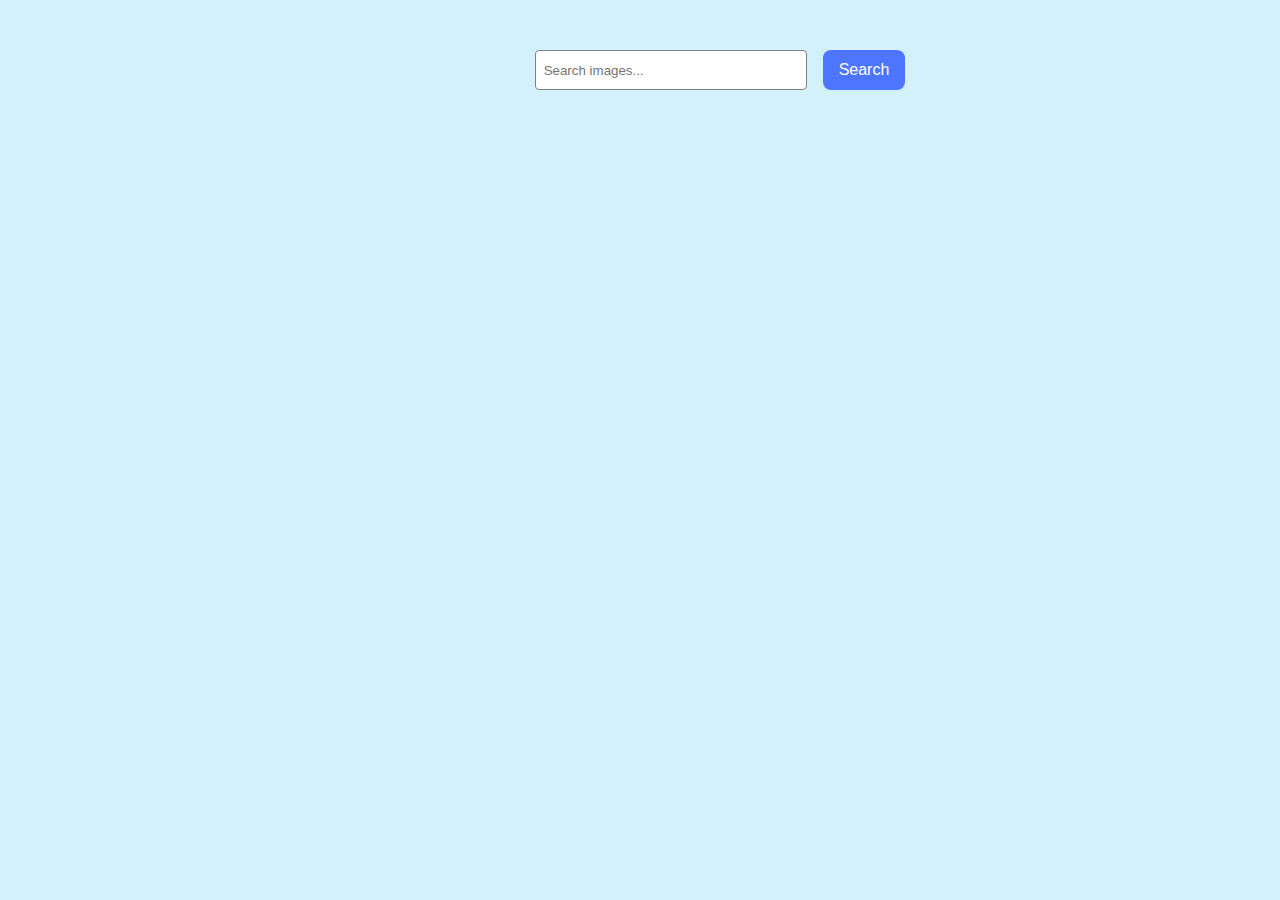
<file: src/index.html>
<!DOCTYPE html>
<html lang="en">
  <head>
    <meta charset="UTF-8" />
    <link rel="icon" type="image/svg+xml" href="/favicon.svg" />
    <meta name="viewport" content="width=device-width, initial-scale=1.0" />
    <title>Vanilla App Template</title>
    <link rel="stylesheet" href="./css/styles.css" />
  </head>
  <body>
    <section class="container">
      <form action="GET" method="get" id="form">
        <label for="search">
          <input
            type="search"
            name="search"
            id="search"
            placeholder="Search images..."
          />
        </label>
        <button type="submit" class="submit-btn">Search</button>
      </form>
      <span class="loader hidden"></span>
    </section>
    <ul class="gallery"></ul>
    <button type="button" class="load-btn hidden">Load more</button>
    <script type="module" src="./main.js"></script>
  </body>
</html>
</file>
<file: src/css/styles.css>
body {
    background-color: rgb(210, 241, 250);
    margin: 0 auto;
  }
  
  section {
    padding: 50px 0;
    display: flex;
    align-items: center;
    justify-content: center;
    flex-direction: column;
    gap: 20px;
  }
  
  #search {
    width: 272px;
    height: 40px;
    border-radius: 4px;
    background: #fff;
    border: 1px solid #808080;
    outline-color: #4e75ff;
    padding: 2px 8px;
  }
  
  .submit-btn,
  .load-btn {
    color: #fff;
    font-family: Arial, Helvetica, sans-serif;
    font-size: 16px;
    padding: 11px 16px;
    border-radius: 8px;
    background: #4e75ff;
    border: none;
  }
  
  .load-btn {
    display: block;
    margin: 0 auto;
    
  }
  
  .submit-btn:hover,
  .load-btn:hover {
    background-color: #6c8cff;
  }
  
  form {
    display: flex;
    align-items: center;
    justify-content: center;
    gap: 16px;
  }
  
  .loader {
    width: 12px;
    height: 12px;
    border-radius: 50%;
    display: block;
    margin: 15px auto;
    position: relative;
    color: #4e75ff;
    box-sizing: border-box;
    animation: animloader 1s linear infinite alternate;
  }
  
  @keyframes animloader {
    0% {
      box-shadow: -38px -12px, -14px 0, 14px 0, 38px 0;
    }
    33% {
      box-shadow: -38px 0px, -14px -12px, 14px 0, 38px 0;
    }
    66% {
      box-shadow: -38px 0px, -14px 0, 14px -12px, 38px 0;
    }
    100% {
      box-shadow: -38px 0, -14px 0, 14px 0, 38px -12px;
    }
  }
  
  .container {
    width: 1440px;
  }
  
  .gallery {
    display: flex;
    gap: 24px;
    flex-wrap: wrap;
    justify-content: center;
  }
  
  .gallery-item {
    width: 360px;
    list-style: none;
    display: flex;
    flex-direction: column;
    border: solid 1px black;
  }
  
  .gallery-image {
    width: 100%;
    object-fit: cover;
    height: 300px;
  }
  
  .comments {
    display: flex;
    padding: 0 8px;
    justify-content: space-evenly;
  }
  
  p {
    text-align: center;
    display: flex;
    flex-direction: column;
  }
  
  .hidden {
    position: absolute;
    width: 1px;
    height: 1px;
    margin: -1px;
    border: 0;
    padding: 0;
    white-space: nowrap;
    clip-path: inset(100%);
    clip: rect(0000);
    overflow: hidden;
    }
</file>
